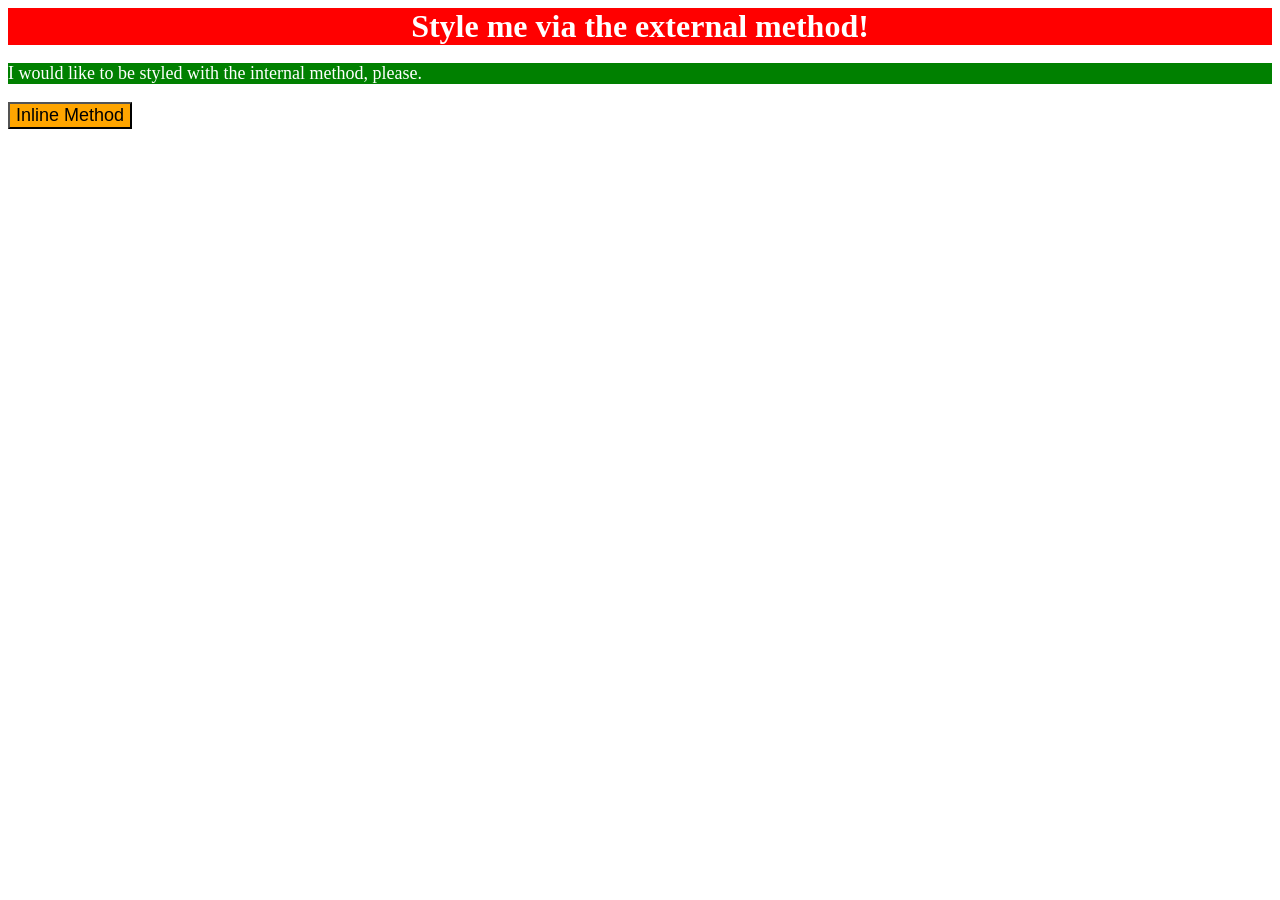
<file: foundations/intro-to-css/01-css-methods/index.html>
<!DOCTYPE html>
<html lang="en">
  <head>
    <link rel="stylesheet" href="styles.css">

      <style>      
      p {
        color:white;
        background-color:green;
        font-size: 18px;
      }

      </style>
    <meta charset="UTF-8">
    <meta http-equiv="X-UA-Compatible" content="IE=edge">
    <meta name="viewport" content="width=device-width, initial-scale=1.0">
    <title>Methods for Adding CSS</title>
  </head>

  <body>
    <div>Style me via the external method!</div>
    <p>I would like to be styled with the internal method, please.</p>
    <button style="background-color: orange;font-size: 18px;">Inline Method</button>
  </body>
</html>
</file>
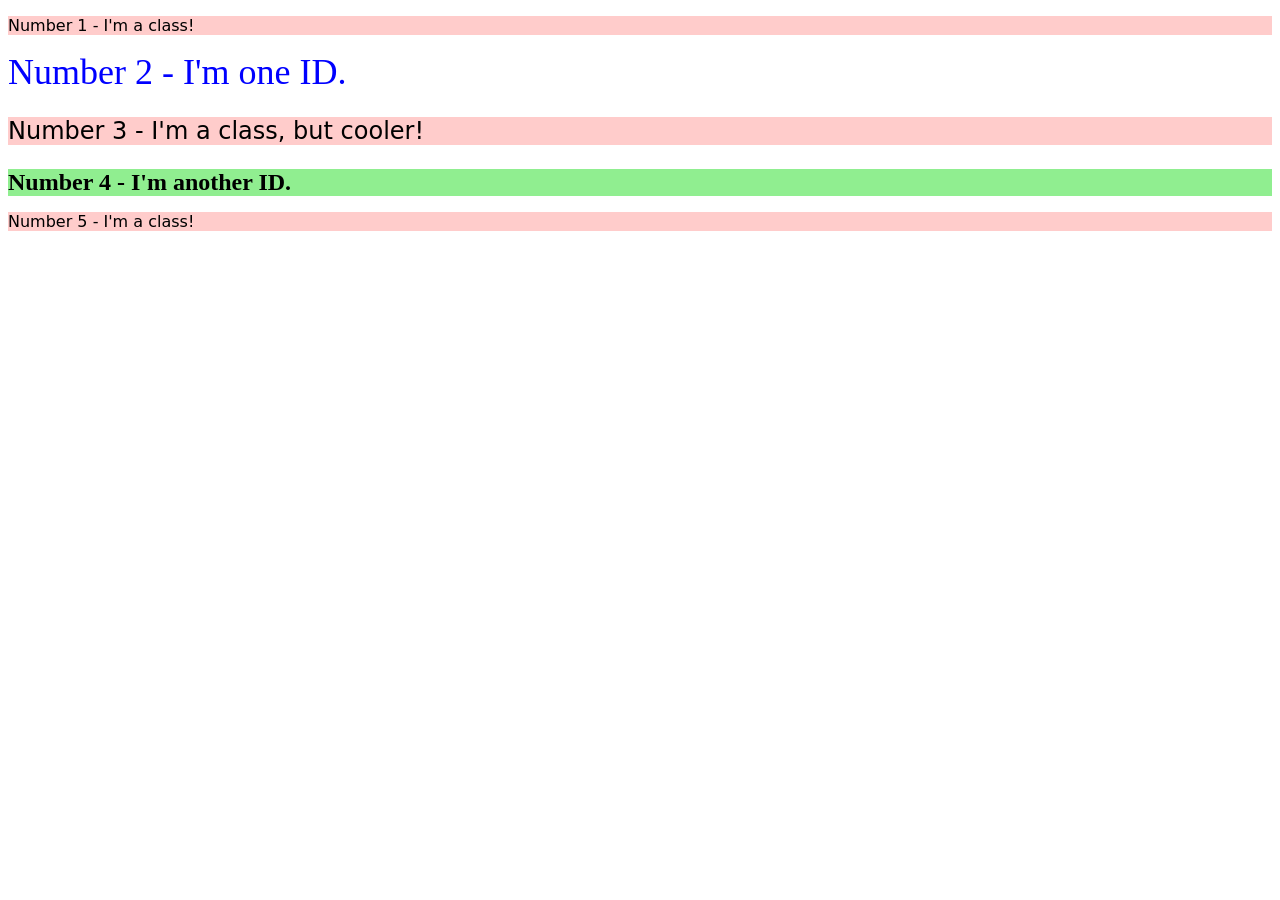
<file: foundations/intro-to-css/02-class-id-selectors/index.html>
<!DOCTYPE html>
<html lang="en">
  <head>
    <meta charset="UTF-8">
    <meta http-equiv="X-UA-Compatible" content="IE=edge">
    <meta name="viewport" content="width=device-width, initial-scale=1.0">
    <title>Class and ID Selectors</title>
    <link rel="stylesheet" href="style.css">
  </head>
  
  <body>
<p class="odd">Number 1 - I'm a class!</p>
<div id="title">Number 2 - I'm one ID.</div>
<p class="odd adjust-font-size">Number 3 - I'm a class, but cooler!</p>
<div id="anotherid">Number 4 - I'm another ID.</div>
<p class="odd">Number 5 - I'm a class!</p>
  </body>
  
</html>
</file>
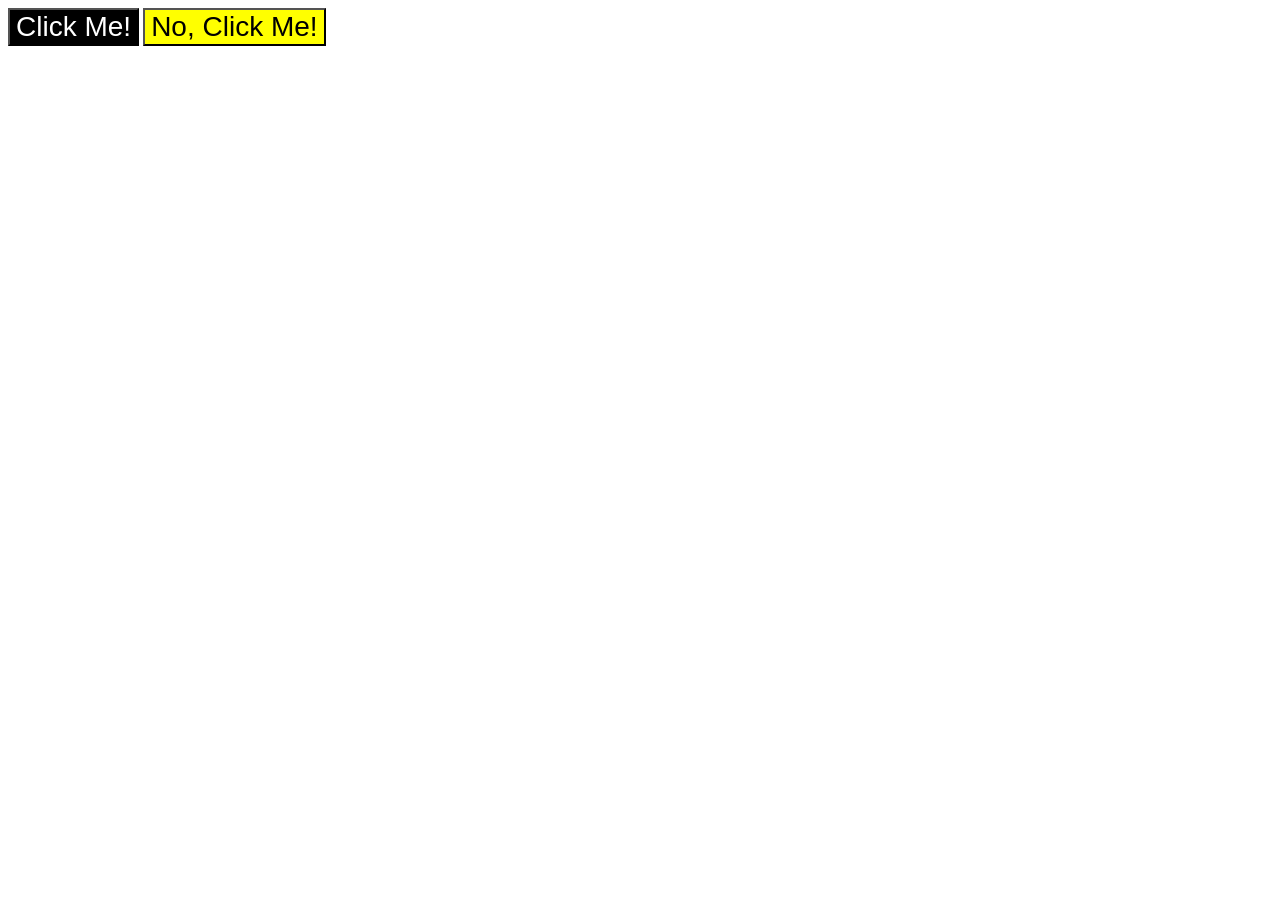
<file: foundations/intro-to-css/03-grouping-selectors/index.html>
<!DOCTYPE html>
<html lang="en">
  <head>
    <meta charset="UTF-8">
    <meta http-equiv="X-UA-Compatible" content="IE=edge">
    <meta name="viewport" content="width=device-width, initial-scale=1.0">
    <title>Grouping Selectors</title>
    <link rel="stylesheet" href="style.css">
  </head>

  <body>
    <button class="first adjust-font-size">Click Me!</button>
    <button class="second adjust-font-size">No, Click Me!</button>
  </body>
  
</html>
</file>
<file: foundations/intro-to-css/01-css-methods/styles.css>
div {
    color:white;
    background-color: red;
    text-align: center;
    font-size: 32px;
    font-weight:bold

}
</file>
<file: foundations/intro-to-css/02-class-id-selectors/style.css>
/* Add CSS Styling */
.odd {
      background-color:#FFCCCB;
      font-family: Verdana, "DejaVu Sans", sans-serif;
}

.adjust-font-size {
    font-size: 24px;
}

#title {
    color:#0000ff;
    font-size: 36px;
}

#anotherid {
    background-color:#90EE90;
    font-size: 24px;
    font-weight:bold;
}
</file>
<file: foundations/intro-to-css/03-grouping-selectors/style.css>
/* Add CSS Styling */

.first {
    color:#FFFFFF;
    background-color:#000000
}


.second {
    background-color:#FFFF00;
}

.adjust-font-size {
    font-size: 28px;
    font-family: Helvetica, "Times New Roman", sans-serif;
}
</file>
